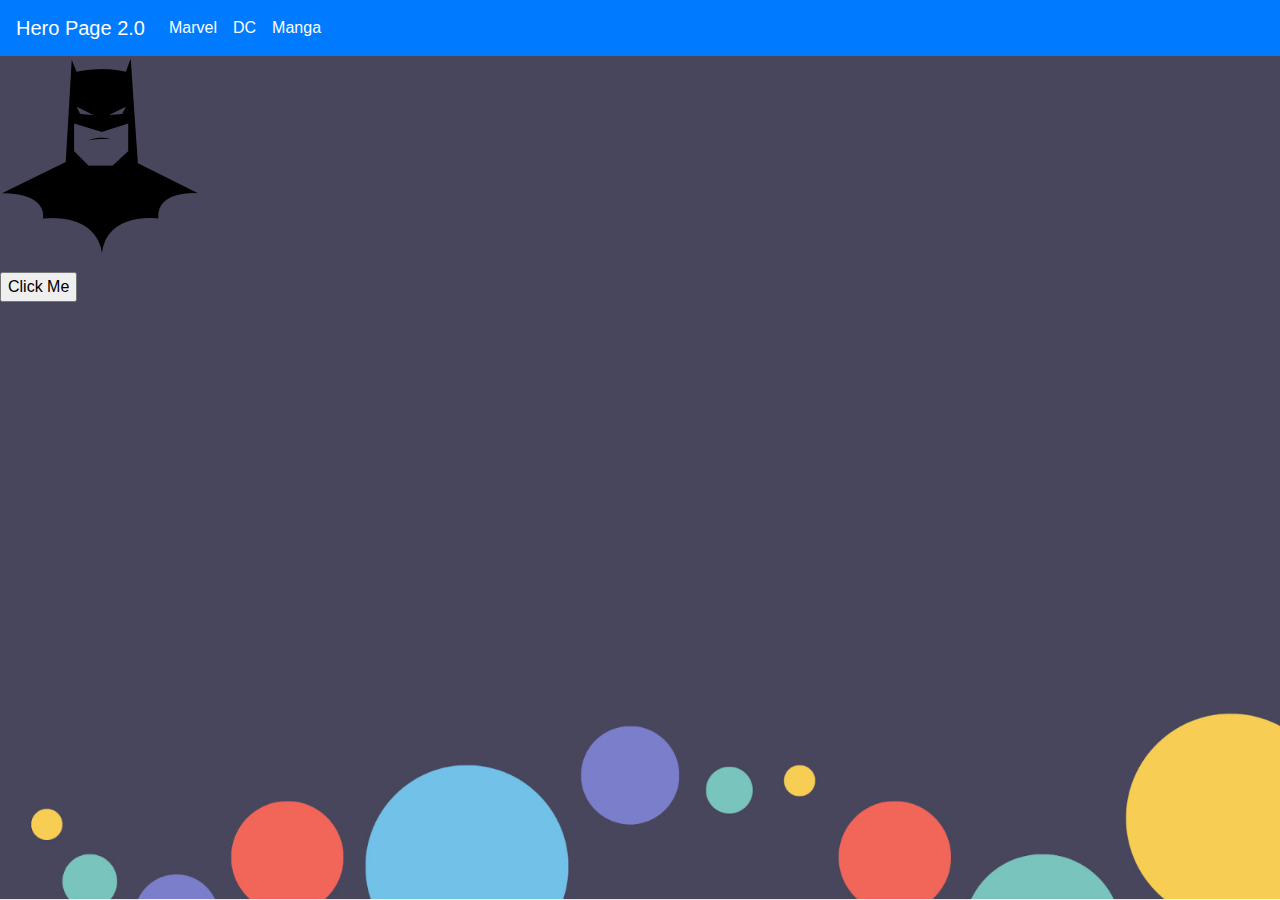
<file: templates/index.html>
<!DOCTYPE html>
<html>

<head>
    <link rel="stylesheet" href="https://stackpath.bootstrapcdn.com/bootstrap/4.4.1/css/bootstrap.min.css"
        integrity="sha384-Vkoo8x4CGsO3+Hhxv8T/Q5PaXtkKtu6ug5TOeNV6gBiFeWPGFN9MuhOf23Q9Ifjh" crossorigin="anonymous">
    <link rel="stylesheet" type="text/css" href="/static/css/index.css">
    <script>
        function save() {
            localStorage.setItem("ready", "ready")
        }
        window.onload = function () {
            var ball = document.getElementById('ball')
            ball.style.marginLeft = "25px";
        };
        function bye(){
            
            document.getElementById("ball").innerHTML = "Welcome!";
        }
    </script>
     <script type="text/javascript" src="/static/js/move.js"></script>

</head>

<nav class="navbar navbar-expand-lg navbar-dark bg-primary">
    <button class="navbar-toggler" type="button" data-toggle="collapse" data-target="#navbarTogglerDemo01"
        aria-controls="navbarTogglerDemo01" aria-expanded="false" aria-label="Toggle navigation">
        <span class="navbar-toggler-icon"></span>
    </button>
    <div class="collapse navbar-collapse" id="navbarTogglerDemo01">
        <a class="navbar-brand">Hero Page 2.0</a>
        <ul class="navbar-nav mr-auto mt-2 mt-lg-0">
            <li class="nav-item active">
                <a class="nav-link" href="/marvel">Marvel <span class="sr-only">(current)</span></a>
            </li>
            <li class="nav-item active">
                <a class="nav-link" href="/dc">DC</a>
            </li>
            <li class="nav-item active">
                <a class="nav-link" href="/manga" tabindex="-1" aria-disabled="true">Manga</a>
            </li>
        </ul>
    </div>
</nav>

<form>
        <img id = "myImage" src = "/static/imgs/batman.jpg" />
        <p></p>
        <input type = "button" value = "Click Me" onclick = "moveRight();" />
     </form>  
</html>
</file>
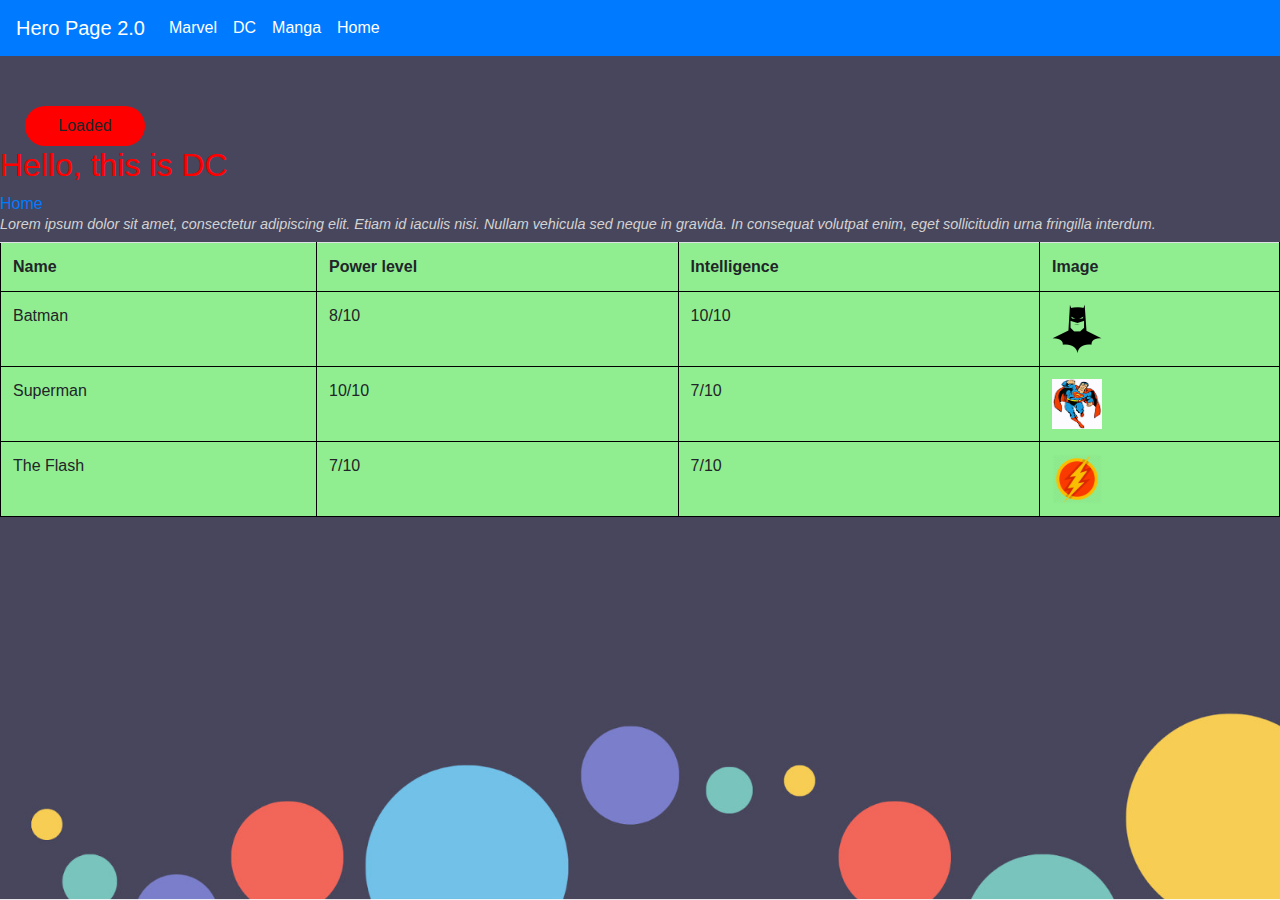
<file: templates/dc.html>
<!DOCTYPE html>
<html>

<head>
    <title>DC Heros</title>
    <link rel="stylesheet" href="https://stackpath.bootstrapcdn.com/bootstrap/4.4.1/css/bootstrap.min.css"
        integrity="sha384-Vkoo8x4CGsO3+Hhxv8T/Q5PaXtkKtu6ug5TOeNV6gBiFeWPGFN9MuhOf23Q9Ifjh" crossorigin="anonymous">
    <link rel="stylesheet" type="text/css" href="/static/css/index.css">
    <nav class="navbar navbar-expand-lg navbar-dark bg-primary">
        <button class="navbar-toggler" type="button" data-toggle="collapse" data-target="#navbarTogglerDemo01"
            aria-controls="navbarTogglerDemo01" aria-expanded="false" aria-label="Toggle navigation">
            <span class="navbar-toggler-icon"></span>
        </button>
        <div class="collapse navbar-collapse" id="navbarTogglerDemo01">
            <a class="navbar-brand">Hero Page 2.0</a>
            <ul class="navbar-nav mr-auto mt-2 mt-lg-0">
                <li class="nav-item active">
                    <a class="nav-link" href="/marvel">Marvel <span class="sr-only">(current)</span></a>
                </li>
                <li class="nav-item active">
                    <a class="nav-link" href="/dc">DC</a>
                </li>
                <li class="nav-item active">
                    <a class="nav-link" href="/manga" tabindex="-1" aria-disabled="true">Manga</a>
                </li>
                <li class="nav-item active">
                    <a class="nav-link" href="/" tabindex="-1" aria-disabled="true">Home</a>
                </li>
            </ul>
        </div>
    </nav>
    <script>
        function bye() {

            document.getElementById("ball").innerHTML = "Welcome!";
        }
        window.onload = function () {
            var ball = document.getElementById('ball')
            ball.style.marginLeft = "25px";
        };
        </script>
</head>

<body>
    <div class="ball" id="ball" onclick="bye()">
        Loaded
    </div>
    <h2 class="heroTitle">Hello, this is DC</h2>
    <a href="/">Home</a>
    <h3 class="hide">
        Lorem ipsum dolor sit amet, consectetur adipiscing elit.
        Etiam id iaculis nisi. Nullam vehicula sed neque in gravida.
        In consequat volutpat enim, eget sollicitudin urna fringilla interdum.
    </h3>
    <table class="table" id="dc">
        <th scope="col">Name</th>
        <th scope="col">Power level</th>
        <th scope="col">Intelligence</th>
        <th scope="col">Image</th>

        <tr scope="row">
            <td>Batman</td>
            <td>8/10</td>
            <td>10/10</td>
            <td><img src="/static/imgs/batman.jpg" width="50" height="50"></td>
        </tr>
        <tr scope="row">
            <td>Superman</td>
            <td>10/10</td>
            <td>7/10</td>
            <td><img src="/static/imgs/superman.jpg" width="50" height="50"> </td>
        </tr>
        <tr scope="row">
            <td>The Flash</td>
            <td>7/10</td>
            <td>7/10</td>
            <td><img src="/static/imgs/theFlash.png" width="50" height="50"> </td>
        </tr>
    </table>
</body>

</html>
</file>
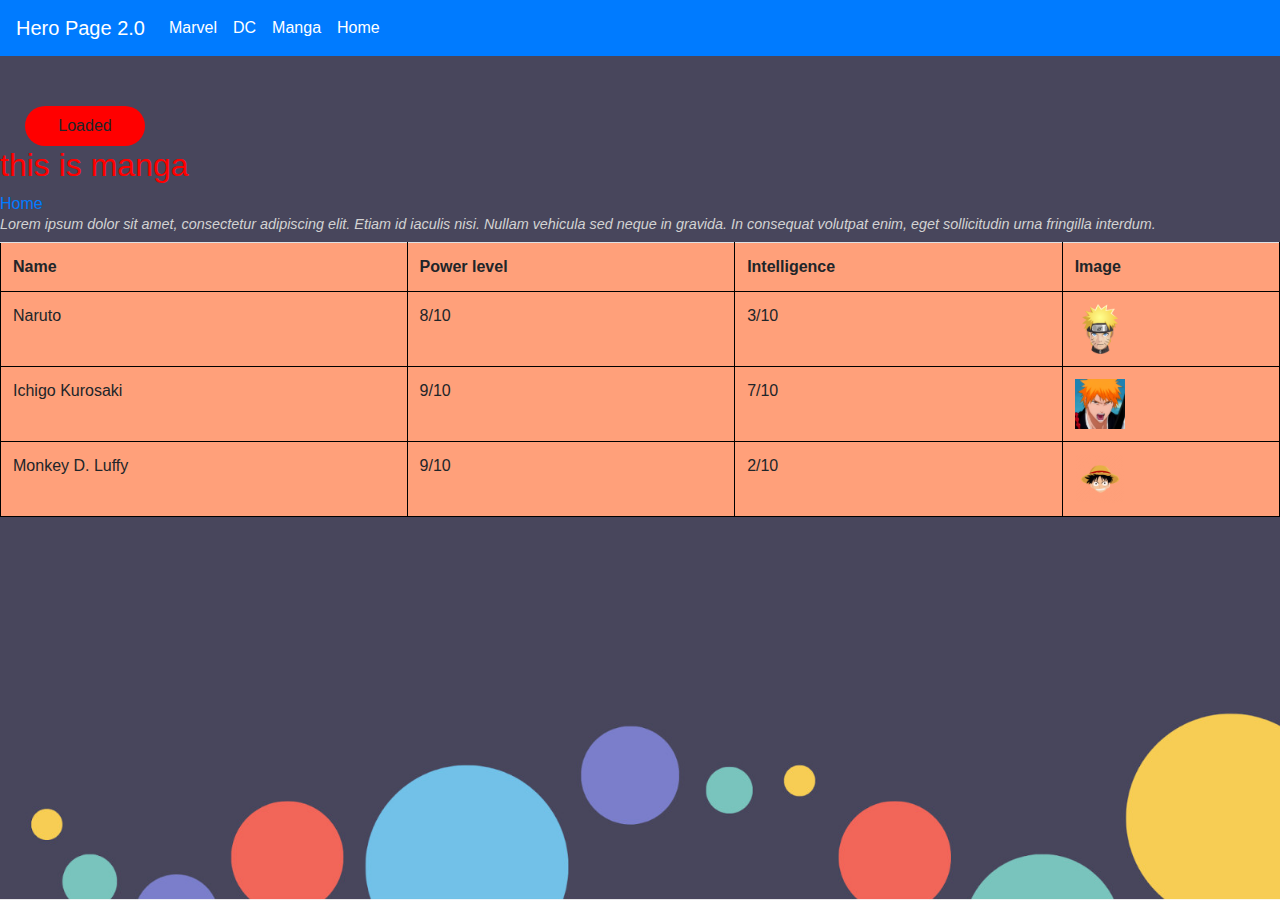
<file: templates/manga.html>
<!DOCTYPE html>
<html>
    <head>
        <title>Manga Heros</title>
        <link rel="stylesheet" href="https://stackpath.bootstrapcdn.com/bootstrap/4.4.1/css/bootstrap.min.css"
        integrity="sha384-Vkoo8x4CGsO3+Hhxv8T/Q5PaXtkKtu6ug5TOeNV6gBiFeWPGFN9MuhOf23Q9Ifjh" crossorigin="anonymous">
    <link rel="stylesheet" type="text/css" href="/static/css/index.css">
    <nav class="navbar navbar-expand-lg navbar-dark bg-primary">
            <button class="navbar-toggler" type="button" data-toggle="collapse" data-target="#navbarTogglerDemo01"
                aria-controls="navbarTogglerDemo01" aria-expanded="false" aria-label="Toggle navigation">
                <span class="navbar-toggler-icon"></span>
            </button>
            <div class="collapse navbar-collapse" id="navbarTogglerDemo01">
                <a class="navbar-brand">Hero Page 2.0</a>
                <ul class="navbar-nav mr-auto mt-2 mt-lg-0">
                    <li class="nav-item active">
                        <a class="nav-link" href="/marvel">Marvel <span class="sr-only">(current)</span></a>
                    </li>
                    <li class="nav-item active">
                        <a class="nav-link" href="/dc">DC</a>
                    </li>
                    <li class="nav-item active">
                        <a class="nav-link" href="/manga" tabindex="-1" aria-disabled="true">Manga</a>
                    </li>
                    <li class="nav-item active">
                            <a class="nav-link" href="/" tabindex="-1" aria-disabled="true">Home</a>
                        </li>
                </ul>
            </div>
        </nav>
        <script>
                function bye() {
        
                    document.getElementById("ball").innerHTML = "Welcome!";
                }
                window.onload = function () {
                    var ball = document.getElementById('ball')
                    ball.style.marginLeft = "25px";
                };
                </script>
    </head>
    <body>
            <div class="ball" id="ball" onclick="bye()">
                    Loaded
                </div>
        <h2 class="heroTitle">this is manga</h2>
        <a href="/index">Home</a>
        <h3 class="hide">      
            Lorem ipsum dolor sit amet, consectetur adipiscing elit. 
            Etiam id iaculis nisi. Nullam vehicula sed neque in gravida. 
            In consequat volutpat enim, eget sollicitudin urna fringilla interdum. 
        </h3>
        <table class="table" id="manga">
                <th scope="col">Name</th>
                <th scope="col">Power level</th>
                <th scope="col">Intelligence</th>
                <th scope="col">Image</th>
        
                <tr scope="row">
                    <td>Naruto</td>
                    <td>8/10</td>
                    <td>3/10</td>
                    <td><img src="/static/imgs/naruto.png" width="50" height="50"></td>
                </tr>
                <tr scope="row">
                    <td>Ichigo Kurosaki</td>
                    <td>9/10</td>
                    <td>7/10</td>
                    <td><img src="/static/imgs/ichigoKurosaki.png" width="50" height="50"> </td>
                </tr>
                <tr scope="row">
                    <td>Monkey D. Luffy</td>
                    <td>9/10</td>
                    <td>2/10</td>
                    <td><img src="/static/imgs/luffy.png" width="50" height="50"> </td>
                </tr>
        </table>
    </body>
</html>
</file>
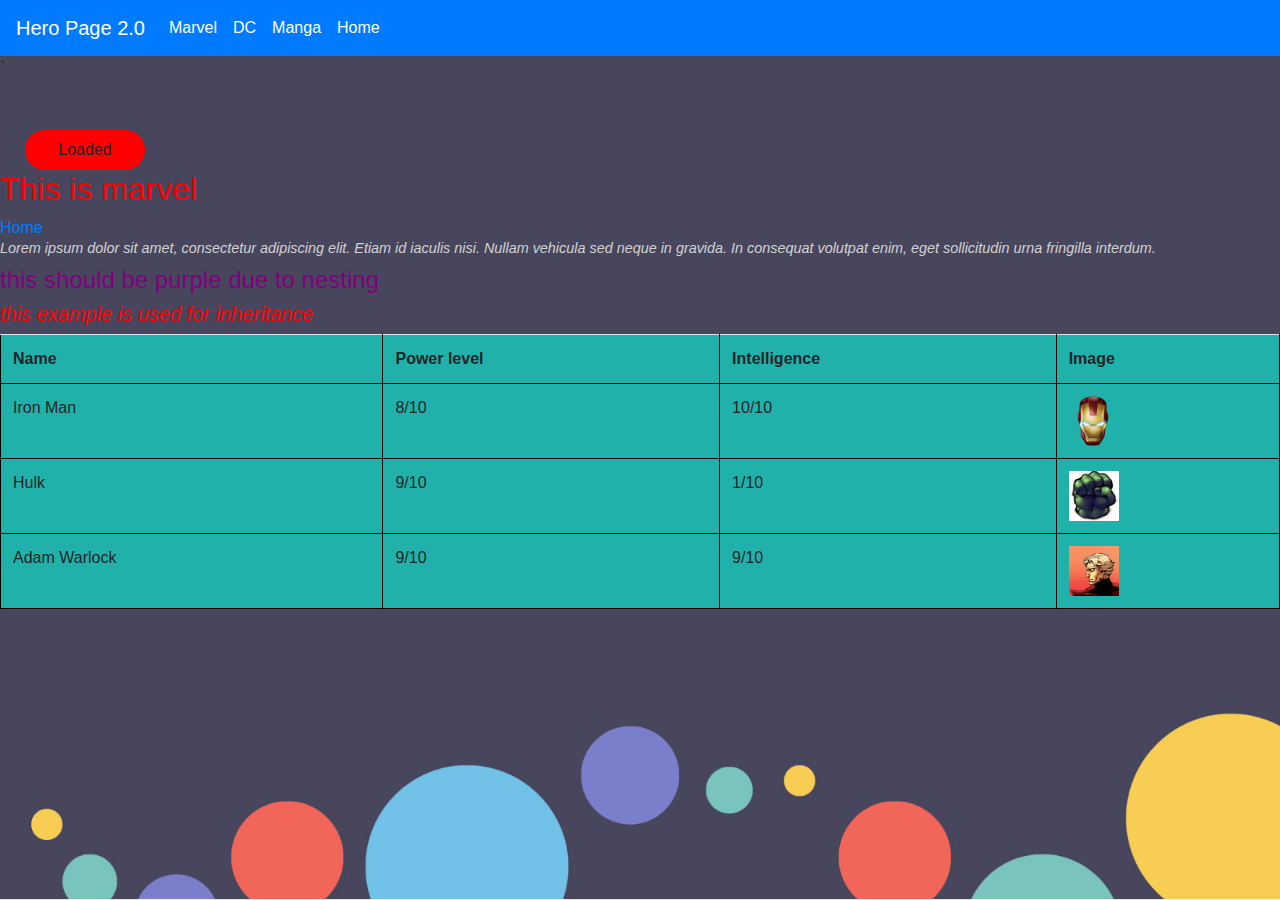
<file: templates/marvel.html>
<!DOCTYPE html>
<html>
    <head>
        <title>Marvel Heros</title>
        <link rel="stylesheet" href="https://stackpath.bootstrapcdn.com/bootstrap/4.4.1/css/bootstrap.min.css"
        integrity="sha384-Vkoo8x4CGsO3+Hhxv8T/Q5PaXtkKtu6ug5TOeNV6gBiFeWPGFN9MuhOf23Q9Ifjh" crossorigin="anonymous">
    <link rel="stylesheet" type="text/css" href="/static/css/index.css">
    <nav class="navbar navbar-expand-lg navbar-dark bg-primary">
            <button class="navbar-toggler" type="button" data-toggle="collapse" data-target="#navbarTogglerDemo01"
                aria-controls="navbarTogglerDemo01" aria-expanded="false" aria-label="Toggle navigation">
                <span class="navbar-toggler-icon"></span>
            </button>
            <div class="collapse navbar-collapse" id="navbarTogglerDemo01">
                <a class="navbar-brand">Hero Page 2.0</a>
                <ul class="navbar-nav mr-auto mt-2 mt-lg-0">
                    <li class="nav-item active">
                        <a class="nav-link" href="/marvel">Marvel <span class="sr-only">(current)</span></a>
                    </li>
                    <li class="nav-item active">
                        <a class="nav-link" href="/dc">DC</a>
                    </li>
                    <li class="nav-item active">
                        <a class="nav-link" href="/manga" tabindex="-1" aria-disabled="true">Manga</a>
                    </li>
                    <li class="nav-item active">
                            <a class="nav-link" href="/" tabindex="-1" aria-disabled="true">Home</a>
                        </li>
                </ul>
            </div>
        </nav>
        <script>
                function bye() {
        
                    document.getElementById("ball").innerHTML = "Welcome!";
                }
                window.onload = function () {
                    var ball = document.getElementById('ball')
                    ball.style.marginLeft = "25px";
                };
                </script>
    </head>`
    <body>
            <div class="ball" id="ball" onclick="bye()">
                    Loaded
                </div>
        <h2 class="heroTitle">This is marvel</h2>
        <a href="/index">Home</a>
        <h3 class="hide">      
            Lorem ipsum dolor sit amet, consectetur adipiscing elit. 
            Etiam id iaculis nisi. Nullam vehicula sed neque in gravida. 
            In consequat volutpat enim, eget sollicitudin urna fringilla interdum. 
        </h3>
        <div>
            <h4>this should be purple due to nesting</h4>
        </div>
        <h5>this example is used for inheritance</h5>
    </body>
    <table class="table" id="marvel">
        <th scope="col">Name</th>
        <th scope="col">Power level</th>
        <th scope="col">Intelligence</th>
        <th scope="col">Image</th>

        <tr scope="row">
            <td>Iron Man</td>
            <td>8/10</td>
            <td>10/10</td>
            <td><img src="/static/imgs/ironMan.png" width="50" height="50"></td>
        </tr>
        <tr scope="row">
            <td>Hulk</td>
            <td>9/10</td>
            <td>1/10</td>
            <td><img src="/static/imgs/hulk.jpg" width="50" height="50"> </td>
        </tr>
        <tr scope="row">
                <td>Adam Warlock</td>
                <td>9/10</td>
                <td>9/10</td>
                <td><img src="/static/imgs/adamWarlock.png" width="50" height="50"> </td>
            </tr>
    </table>
</html>
</file>
<file: static/css/index.css>
html,body{
    background-image: url(/static/imgs/Books.jpg);
    background-size: cover;
    background-repeat: repeat-y;
    height: 100%;
    }
h1 {
    color: red;
    text-align: center; }
    
h3 {
font-style: italic;
color: lightgray;
font-size: 90%; }

table {
border-collapse: collapse; }

td, th {
border: 1px solid black; }

div h4 {
color: purple; }

#marvel {
background-color: lightseagreen; }

#dc {
background-color: lightgreen; }

#manga {
background-color: lightsalmon; }

.heroTitle, h5 {
color: red; }

h5 {
font-style: italic; }

@media only screen and (max-width: 600px) {
.hide {
    display: none; } }

.ball {
    margin-top: 50px;
    margin-left: -200px;
    width: 120px;
    height: 40px;
    background-color: red;
    border-radius: 20px;
    transition: 1s;
    line-height: 40px;
    text-align: center;
    }
/*# sourceMappingURL=styles.css.map */
</file>
